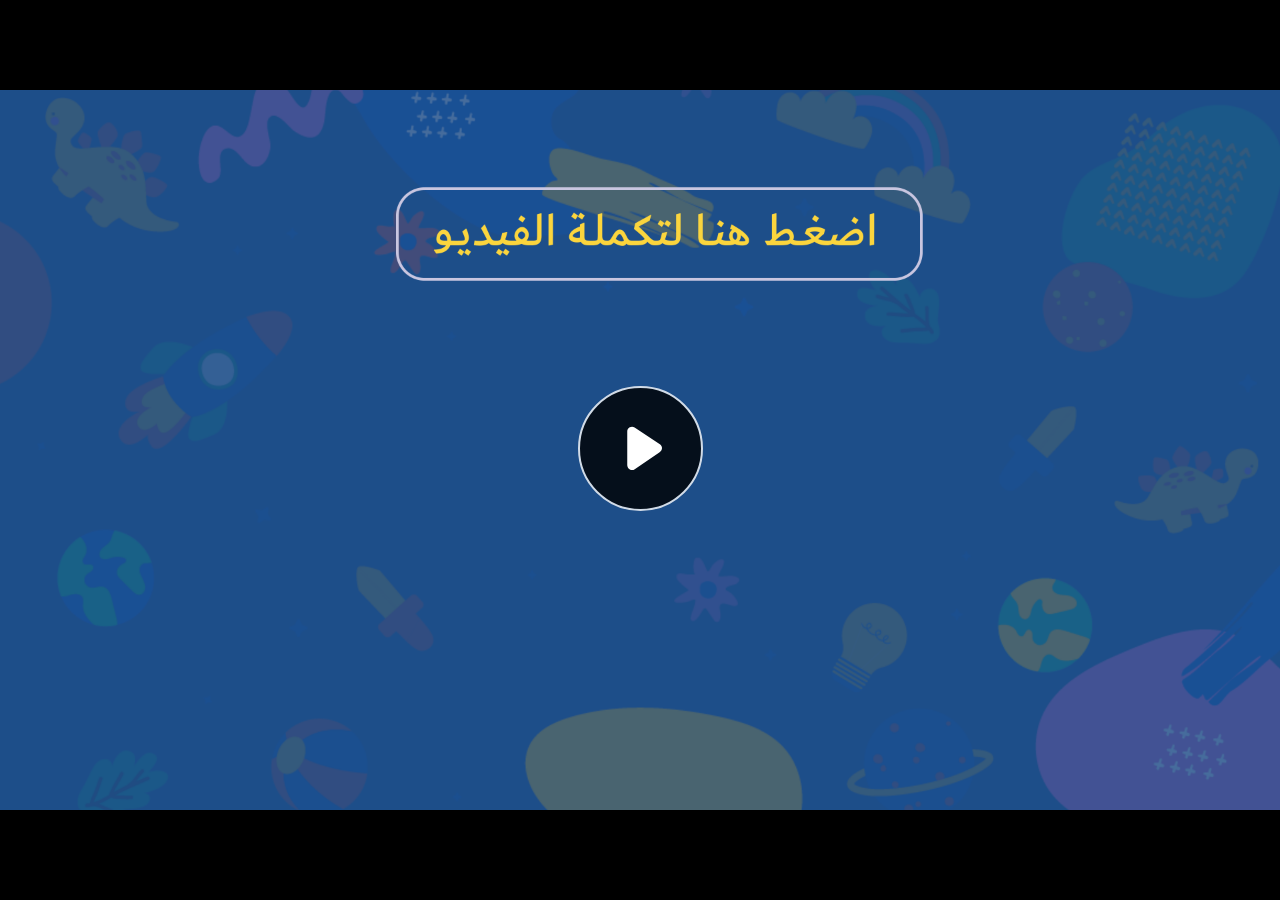
<file: index.html>
﻿<!doctype html>
<html lang="en-US">
<head>
  <meta charset="utf-8">
  <!-- Created using Storyline 360 - http://www.articulate.com  -->
  <!-- version: 3.71.29339.0 -->
  <title>JO.G5.SCI.SEM2.REV.1 (q2)</title>
  <meta http-equiv="x-ua-compatible" content="IE=edge"/>
  <meta name="viewport" content="width=device-width,initial-scale=1,user-scalable=no,shrink-to-fit=no,minimal-ui"/>
  <meta name="apple-mobile-web-app-capable" content="yes"/>
  <style>
    html, body { height: 100%; padding: 0; margin: 0 }
    #app { height: 100%; width: 100%; }
  </style>

  <script>
    window.DS = {};
    window.globals = {
      DATA_PATH_BASE: '',
      HAS_FRAME: true,
      HAS_SLIDE: true,

      lmsPresent: false,
      tinCanPresent: false,
      cmi5Present: false,
      aoSupport: false,
      scale: 'noscale',
      captureRc: false,
      browserSize: 'optimal',
      bgColor: '#282828',
      features: 'AccessibleVideo,ConnectionMessages,FullScreenToggle,InsertSvgPicture,LayerPresentAsDialog,MultipleQuizTracking,UpdatedScrollingPanels,UpdatedThemeEditor',
      themeName: 'unified',
      preloaderColor: '#FFFFFF',
      suppressAnalytics: false,
      productChannel: 'stable',
      publishSource: 'storyline',
      aid: 'aid|85cfbeda-1af8-464f-a2fa-e57e1ddc2a3c',
      cid: '34498b74-5ddf-4036-8468-8b16195ad6b6',
      playerVersion: '3.71.29339.0',
      publishTimestamp: '2023-05-17T14:36:50.3261472Z',
      maxIosVideoElements: 10,
      connectionSettings: { message: 'You%20are%20offline.%20Trying%20to%20reconnect...', useDarkTheme: false },

      
      parseParams: function(qs) {
        if (window.globals.parsedParams != null) {
          return window.globals.parsedParams;
        }
        qs = (qs || window.location.search.substr(1)).split('+').join(' ');
        var params = {},
            tokens,
            re = /[?&]?([^=]+)=([^&]*)/g;

        while (tokens = re.exec(qs)) {
          params[decodeURIComponent(tokens[1]).trim()] =
            decodeURIComponent(tokens[2]).trim();
        }
        window.globals.parsedParams = params;
        return params;
      }

    };
  </script>
  <script>
    var isIe11 = ('ActiveXObject' in window || window.MSBlobBuilder != null)
      && window.msCrypto != null && !window.ActiveXObject;
    if (isIe11) {
      window.globals.unsupportedBrowser = true;
      document.write(atob('[base64]'));
    }
  </script>
  
  <script>window.THREE = { };</script>
  
</head>
<body style="background: #282828" class="cs-HTML theme-unified">
  <!-- 360 -->
  <script>!function(e){var i=/iPhone/i,o=/iPod/i,n=/iPad/i,t=/(?=.*\bAndroid\b)(?=.*\bMobile\b)/i,d=/Android/i,s=/(?=.*\bAndroid\b)(?=.*\bSD4930UR\b)/i,b=/(?=.*\bAndroid\b)(?=.*\b(?:KFOT|KFTT|KFJWI|KFJWA|KFSOWI|KFTHWI|KFTHWA|KFAPWI|KFAPWA|KFARWI|KFASWI|KFSAWI|KFSAWA)\b)/i,r=/IEMobile/i,h=/(?=.*\bWindows\b)(?=.*\bARM\b)/i,a=/BlackBerry/i,l=/BB10/i,p=/Opera Mini/i,f=/(CriOS|Chrome)(?=.*\bMobile\b)/i,u=/(?=.*\bFirefox\b)(?=.*\bMobile\b)/i,c=new RegExp("(?:Nexus 7|BNTV250|Kindle Fire|Silk|GT-P1000)","i"),w=function(e,i){return e.test(i)},A=function(e){var A=e||navigator.userAgent,v=A.split("[FBAN");if(void 0!==v[1]&&(A=v[0]),this.apple={phone:w(i,A),ipod:w(o,A),tablet:!w(i,A)&&w(n,A),device:w(i,A)||w(o,A)||w(n,A)},this.amazon={phone:w(s,A),tablet:!w(s,A)&&w(b,A),device:w(s,A)||w(b,A)},this.android={phone:w(s,A)||w(t,A),tablet:!w(s,A)&&!w(t,A)&&(w(b,A)||w(d,A)),device:w(s,A)||w(b,A)||w(t,A)||w(d,A)},this.windows={phone:w(r,A),tablet:w(h,A),device:w(r,A)||w(h,A)},this.other={blackberry:w(a,A),blackberry10:w(l,A),opera:w(p,A),firefox:w(u,A),chrome:w(f,A),device:w(a,A)||w(l,A)||w(p,A)||w(u,A)||w(f,A)},this.seven_inch=w(c,A),this.any=this.apple.device||this.android.device||this.windows.device||this.other.device||this.seven_inch,this.phone=this.apple.phone||this.android.phone||this.windows.phone,this.tablet=this.apple.tablet||this.android.tablet||this.windows.tablet,"undefined"==typeof window)return this},v=function(){var e=new A;return e.Class=A,e};"undefined"!=typeof module&&module.exports&&"undefined"==typeof window?module.exports=A:"undefined"!=typeof module&&module.exports&&"undefined"!=typeof window?module.exports=v():"function"==typeof define&&define.amd?define("isMobile",[],e.isMobile=v()):e.isMobile=v()}(this);
    window.isMobile.apple.tablet = window.isMobile.apple.tablet ||
      (navigator.platform === 'MacIntel' && navigator.maxTouchPoints > 1);
    window.isMobile.apple.device = window.isMobile.apple.device || window.isMobile.apple.tablet;
    window.isMobile.tablet = window.isMobile.tablet || window.isMobile.apple.tablet;
    window.isMobile.any = window.isMobile.any || window.isMobile.apple.tablet;
  </script>

  <div id="focus-sink" tabindex="-1"></div>

  <div id="preso"></div>
  <script>
    (function() {

      var classTypes = [ 'desktop', 'mobile', 'phone', 'tablet' ];

      var addDeviceClasses = function(prefix, testObj) {
        var curr, i;
        for (i = 0; i < classTypes.length; i++) {
          curr = classTypes[i];
          if (testObj[curr]) {
            document.body.classList.add(prefix + curr);
          }
        }
      };

      var params = window.globals.parseParams(),
          isDevicePreview = params.devicepreview === '1',
          isPhoneOverride = params.deviceType === 'phone' || (isDevicePreview && params.phone == '1'),
          isTabletOverride = (params.deviceType === 'tablet' || isDevicePreview) && !isPhoneOverride,
          isMobileOverride = isPhoneOverride || isTabletOverride;

      var deviceView = {
        desktop: !window.isMobile.any && !isMobileOverride,
        mobile: window.isMobile.any || isMobileOverride,
        phone: isPhoneOverride || (window.isMobile.phone && !isTabletOverride),
        tablet: isTabletOverride || window.isMobile.tablet
      };

      window.globals.deviceView = deviceView;
      window.isMobile.desktop = !window.isMobile.any;
      window.isMobile.mobile = window.isMobile.any;

      addDeviceClasses('view-', deviceView);

    })();
  </script>
  
  <script src='story_content/user.js' type=text/javascript></script>
  <div class="slide-loader"></div>

  <script>
    var doc = document, loader = doc.body.querySelector('.slide-loader'); [ 1, 2, 3 ].forEach(function(n) { var d = doc.createElement('div'); d.style.backgroundColor = window.globals.preloaderColor; d.classList.add('mobile-loader-dot'); d.classList.add('dot' + n); loader.appendChild(d); });
  </script>

  <div class="mobile-load-title-overlay" style="display: none">
    <div class="mobile-load-title">JO.G5.SCI.SEM2.REV.1 (q2)</div>
  </div>

  <div class="mobile-chrome-warning"></div>

  
<style>
  .warn-connection-dialog {
    display: none;
    background: transparent;
    pointer-events: none;
    position: fixed;
    left: 0;
    top: 0;
    width: 100%;
    height: 100%;
    z-index: 999;
  }

  .warn-connection-content {
    border-radius: 4px;
    background: white;
    border: 1px solid #E7E7E7;
    color: #333333;
    box-shadow: 0 2px 4px rgba(0, 0, 0, 0.25);
    transition: all 150ms ease-out;
    position: absolute;
    white-space: nowrap;
  }

  .view-phone.is-landscape .warn-connection-content {
    left: 23px;
    bottom: 23px;
  }

  .view-tablet.is-landscape .warn-connection-content {
    left: 50%;
    top: 20px;
    transform: translateX(-50%);
  }

  .is-portrait .warn-connection-content {
    transform: translate(-50%, calc(-100% - 15px));
  }

  .warn-connection-content p {
    display: inline-block;
    margin: 0 8px 0 0;
    line-height: 33px;
    font-size: 11px;
  }

  .warn-connection-content svg {
    position: relative;
    vertical-align: middle;
    margin: 0 2px 2px 8px;
  }

  .view-desktop .warn-connection-content {
    left: 1.5em;
    bottom: 1.5em;
  }

  .view-desktop .warn-connection-content p {
    font-size: 1.1em;
  }

  .is-offline .warn-connection-dialog {
    display: block;
  }

  .is-offline .cs-panel * {
    pointer-events: none !important;
  }

  .is-offline .cs-panel {
    pointer-events: all !important;
  }

  .is-offline #nav-controls * {
    pointer-events: none !important;
  }

  .is-offline #nav-controls {
    pointer-events: all !important;
  }
</style>

<div class="warn-connection-dialog">
  <div class="warn-connection-content">
    <svg width="17" height="15" viewBox="0 0 17 15" xmlns="http://www.w3.org/2000/svg">
      <path fill="#8F0000" stroke="white" d="M16.07,12.98 L15.88,12.23 L9.51,1.21 C8.97,0.26,7.6,0.26,7.06,1.21 L0.69,12.23 C0.15,13.16,0.81,14.36,1.91,14.36 H14.65 C15.47,14.36,16.05,13.7,16.07,12.98 Z"/>
      <path fill="white" stroke="white" d="M8.58,5.5 C8.35,5.28,8.5,5.35,8.21,5.32 C8.09,5.35,7.97,5.49,7.96,5.67 C7.97,5.79,7.98,5.92,7.98,6.04 L7.98,6.04 C7.99,6.17,8,6.31,8.01,6.43 L8.01,6.44 C8.03,6.92,8.06,7.41,8.09,7.9 L8.09,7.9 C8.12,8.39,8.14,8.88,8.17,9.37 C8.17,9.39,8.18,9.42,8.2,9.44 C8.23,9.46,8.25,9.47,8.28,9.47 C8.31,9.47,8.34,9.46,8.35,9.44 C8.37,9.43,8.38,9.4,8.39,9.35 L8.39,9.34 C8.39,9.24,8.4,9.15,8.4,9.05 L8.4,9.05 C8.41,8.96,8.41,8.86,8.42,8.75 C8.43,8.44,8.45,8.12,8.47,7.81 L8.47,7.81 C8.49,7.49,8.51,7.18,8.53,6.87 C8.55,6.46,8.56,6.05,8.59,5.64 L8.6,5.62 C8.6,5.57,8.59,5.53,8.58,5.5 L8.21,5.32 Z"/>
      <circle fill="white" stroke="white" cx="8.3" cy="11.35" r="0.3"/>
    </svg>
    <p>You are offline. Trying to reconnect...</p>
  </div>
</div>

<script>
  (function() {
    window.DS.connection = {
      warningShown: false,
      assets: {},
      loadingAssetGroup: false,
      retryDelay: 500
    };

    // @TODO this is POC code and can be cleaned up a bit more if we move forward
    // with the feature



    // The `window.globals.features` variable must be set in `webpack.dev.config` when testing locally - it is not enough
    // to have it in the data - but it must be set there as well.
    var useConnectionMessages = window.AbortController != null &&
      window.location.protocol != 'file:' &&
      window.globals.features.indexOf('ConnectionMessages') != -1;

    window.DS.connection.useConnectionMessages = useConnectionMessages

    var assetCount = 0;
    var checkLoadedId;
    var connectionSettings = window.globals.connectionSettings;

    if (useConnectionMessages && connectionSettings != null) {
      var contentEl = document.querySelector('.warn-connection-content');
      var messageEl = contentEl.querySelector('p')

      if (connectionSettings.useDarkTheme) {
        contentEl.style.borderColor = '#BABBBA';
        contentEl.style.backgroundColor = '#282828';
        contentEl.style.color = '#FFFFFF';
      }

      if (connectionSettings.message != null) {
        messageEl.textContent = window.decodeURIComponent(connectionSettings.message);
      }
    }

    function checkAssetsReady() {
      for (var i in DS.connection.assets) {
        if (!DS.connection.assets[i].success) {
          return false;
        }
      }
      return true;
    }

    function stopAssetGroup() {
      if (!useConnectionMessages) { return; }

      assetCount = 0;

      DS.connection.oldAssetGroup = DS.connection.assets;
      DS.connection.assets = {};
      DS.connection.loadingAssetGroup = false;
      clearInterval(checkLoadedId);
    }

    function startAssetGroup() {
      if (!useConnectionMessages) { return; }
      var ticks = 0;
      clearInterval(checkLoadedId);
      checkLoadedId = setInterval(function() {
        var loaded = 0;
        if (assetCount === 0 && loaded === 0) {
          clearInterval(checkLoadedId);
          return;
        }

        for (var i in DS.connection.assets) {
          if (DS.connection.assets[i].success) {
            loaded++;
          }
        }

        if (assetCount === loaded && checkAssetsReady()) {
          for (var i in DS.connection.assets) {
            if (DS.connection.assets[i].action) {
              DS.connection.assets[i].action();
            }
          }
          hideWarning();
          stopAssetGroup();
        }
      }, 100)
    }

    function requiredAsset(url, action, retry, type) {
      if (!useConnectionMessages) { return; }
      if (DS.connection.assets[url]) { return; }

      DS.connection.assets[url] = {
        success: false, action: action, retry: retry, type: type
      };
      assetCount = Object.keys(DS.connection.assets).length;
      if (!DS.connection.loadingAssetGroup) {
        startAssetGroup();
      }
      DS.connection.loadingAssetGroup = true;
    }

    function assetLoaded(url) {
      if (!useConnectionMessages) { return; }
      if (DS.connection.assets[url]) {
        DS.connection.assets[url].success = true;
      }
    }

    function assetFailed(url) {
      if (!useConnectionMessages) { return; }
      if (!DS.connection.assets[url]) {
        if (/\.js$/.test(url)) {
          setTimeout(function() {
            if (DS.connection.lastSlideLoaded != null) {
              DS.connection.lastSlideLoaded();
            }
          }, DS.connection.retryDelay);
        }
        return;
      }
      if (!DS.connection.warningShown) { showWarning(); }
      if (DS.connection.assets[url].retry) {
        setTimeout(function() {
          if (!DS.connection.assets[url].success) {
            DS.connection.assets[url].retry()
          }
        }, DS.connection.retryDelay);
      }
    }

    function hideWarning() {
      document.body.classList.remove('is-offline');
      DS.connection.warningShown = false;
    }
    DS.connection.hideWarning = hideWarning

    function showWarning(btn) {
      document.body.classList.add('is-offline')
      DS.connection.warningShown = true;
      updateWarningPosition();
    }

    function updateWarningPosition() {
      if (!DS.connection.warningShown) {
        return;
      }

      var isPortrait = document.body.classList.contains('is-portrait');
      var warningEl = document.querySelector('.warn-connection-content');

      if (isPortrait) {
        var slide = document.querySelector('.primary-slide');
        var slideRect = slide.getBoundingClientRect();

        warningEl.style.top = `${slideRect.top}px`
        warningEl.style.left = `${slideRect.left + slideRect.width / 2}px`
      } else {
        warningEl.style.top = null;
        warningEl.style.left = null;
      }

      window.requestAnimationFrame(updateWarningPosition);
    }

    // these will all be noops if the feature flag isn't set in
    // the data and `window.globals.features`
    DS.connection.requiredAsset = requiredAsset;
    DS.connection.assetLoaded = assetLoaded;
    DS.connection.assetFailed = assetFailed;
    DS.connection.stopAssetGroup = stopAssetGroup;
    DS.connection.startAssetGroup = startAssetGroup;
  })();
</script>


  <script>
    
    if (window.autoSpider && window.vInterfaceObject) {
      document.querySelector('.mobile-load-title-overlay').style.display = 'none';
    }
  </script>

  

  <link rel="stylesheet" href="html5/data/css/output.min.css" data-noprefix/>
</body>
<script src="html5/lib/scripts/bootstrapper.min.js"></script>
</html>
</file>
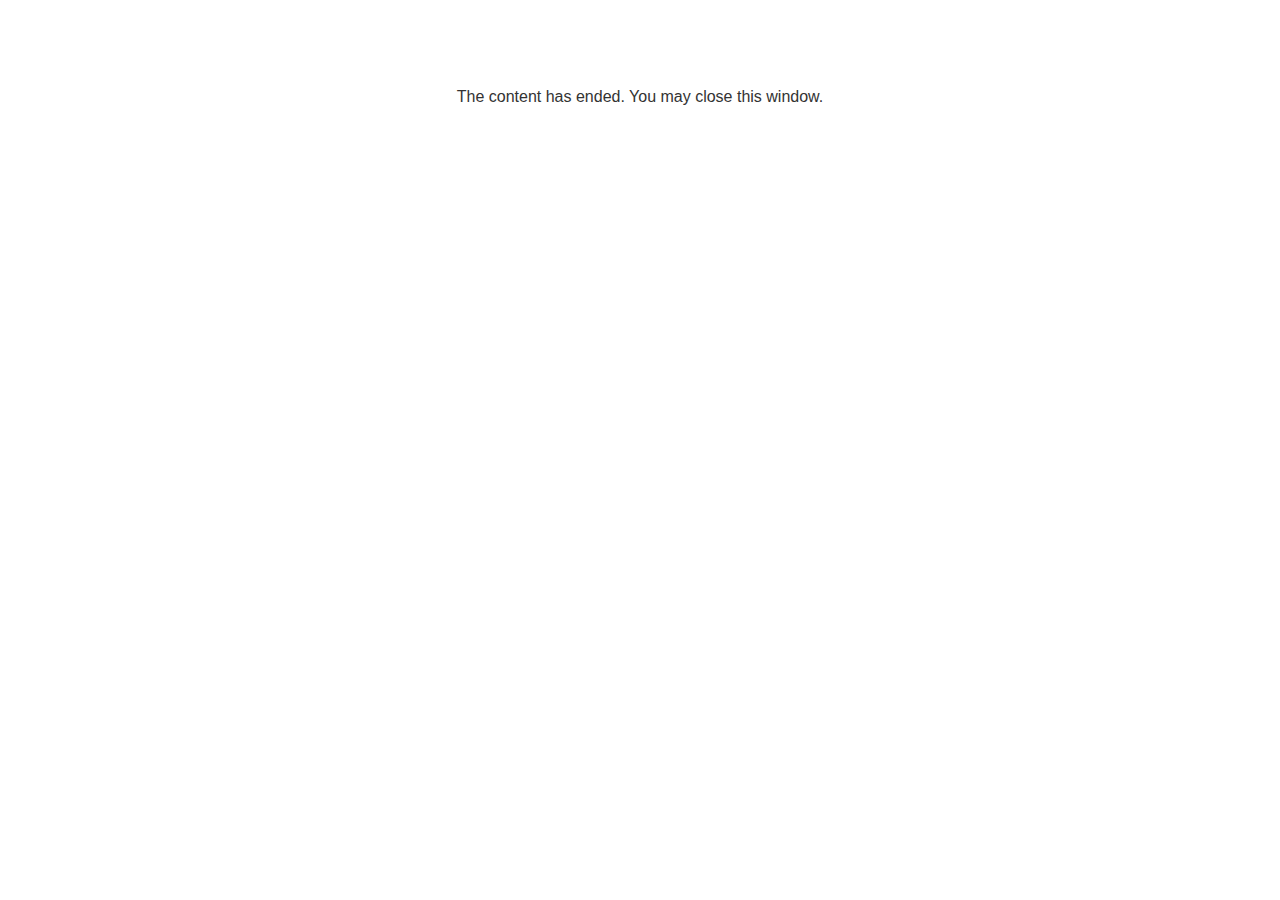
<file: lms/goodbye.html>
<!doctype html>
<html>
<body style="background-color: #ffffff;">

<p role="alert" style="color: #333333;font-family: Lato, articulate, tahoma, arial;font-size: medium;text-align: center;">
<br><br><br><br>
The content has ended. You may close this window.
</p>

</body>
</html>
</file>
<file: html5/data/css/output.min.css>
@font-face {
  font-family: 'LatoBold Charset1_ BoldEC24F03E';
  src: url('[data-uri]');
  font-style: normal;
  font-weight: normal;
}
@font-face {
  font-family: 'Lato Charset1_ 6IITi3AO6B4AACE5';
  src: url('[data-uri]');
  font-style: normal;
  font-weight: normal;
}
@font-face {
  font-family: 'Dubai Charset1_ 5whzR6491D8B043';
  src: url('[data-uri]');
  font-style: normal;
  font-weight: normal;
}
@font-face {
  font-family: 'Dubai Medium Charset1_ 23983767';
  src: url('[data-uri]');
  font-style: normal;
  font-weight: normal;
}
@font-face {
  font-family: 'Dubai MediumBold ChBoldCDDC7BD8';
  src: url('[data-uri]');
  font-style: normal;
  font-weight: normal;
}
@font-face {
  font-family: 'DubaiBold Charset1_BoldAE08B0B2';
  src: url('[data-uri]');
  font-style: normal;
  font-weight: normal;
}
@font-face {
  font-family: 'Dubai Charset0_v8wz5Y8k741D6E07';
  src: url('[data-uri]');
  font-style: normal;
  font-weight: normal;
}
@font-face {
  font-family: 'Dubai Medium Charset0_v389EBE1D';
  src: url('[data-uri]');
  font-style: normal;
  font-weight: normal;
}
@font-face {
  font-family: 'Dubai MediumBold ChBold9429EB4D';
  src: url('[data-uri]');
  font-style: normal;
  font-weight: normal;
}
@font-face {
  font-family: 'DubaiBold Charset0_BoldD2773439';
  src: url('[data-uri]');
  font-style: normal;
  font-weight: normal;
}
.cs-HTML {
  background: rgba(40, 40, 40, 1);
}
.cs-npnxnanbnsnfns00000000001 .cs-infopanel  {
  box-shadow: 0 1px 0 rgba(0, 0, 0, 0);
  background: rgba(255, 255, 255, 1);
}
.cs-npnxnanbnsnfns00000000001 .cs-infopanel .cs-link {
  color: rgba(186, 187, 186, 1);
}
.cs-npnxnanbnsnfns00000000001 .cs-infopanel .cs-link:hover {
  color: rgba(255, 255, 255, 1);
}
.cs-npnxnanbnsnfns00000000001 .cs-infopanel .cs-name {
  color: rgba(68, 68, 68, 1);
}
.cs-npnxnanbnsnfns00000000001 .cs-infopanel .cs-title {
  color: rgba(153, 153, 153, 1);
}
.cs-npnxnanbnsnfns00000000001 .cs-infopanelpopup  {
  box-shadow: 0 1px 0 rgba(0, 0, 0, 0);
  background: rgba(0, 0, 0, 0);
}
.cs-npnxnanbnsnfns00000000001 .cs-infopanelpopup .cs-link {
  color: rgba(255, 0, 0, 1);
}
.cs-npnxnanbnsnfns00000000001 .cs-infopanelpopup .cs-link:hover {
  color: rgba(255, 255, 255, 1);
}
.cs-npnxnanbnsnfns00000000001 .cs-infopanelpopup .cs-name {
  color: rgba(255, 255, 255, 1);
}
.cs-npnxnanbnsnfns00000000001 .cs-infopanelpopup .cs-bio {
  color: rgba(186, 187, 186, 1);
}
.cs-npnxnanbnsnfns00000000001 .cs-timer  {
  color: rgba(186, 187, 186, 1);
}
.cs-npnxnanbnsnfns00000000001 .cs-duration stop:first-child {
  stop-color: rgba(60, 60, 60, 1);
}
.cs-npnxnanbnsnfns00000000001 .cs-duration stop:last-child {
  stop-color: rgba(60, 60, 60, 1);
}
.cs-npnxnanbnsnfns00000000001 .cs-elapsed stop:first-child {
  stop-color: rgba(254, 227, 71, 1);
}
.cs-npnxnanbnsnfns00000000001 .cs-elapsed stop:last-child {
  stop-color: rgba(254, 227, 71, 1);
}
.cs-npnxnanbnsnfns00000000001 .cs-timer .cs-pie .cs-innerstroke {
  stroke: rgba(199, 199, 199, 1);
}
.cs-npnxnanbnsnfns00000000001 .cs-timer .cs-pie .cs-innerborder {
  stroke: rgba(255, 255, 255, 1);
}
.cs-npnxnanbnsnfns00000000001 .cs-window  {
  box-shadow: 0 8px 5px rgba(0, 0, 0, 0.2);
  border-color: rgba(49, 99, 0, 0);
  background: rgba(33, 33, 33, 1);
  color: rgba(248, 248, 248, 1);
}
.cs-npnxnanbnsnfns00000000001 .cs-window .cs-diva {
  border-color: rgba(78, 78, 78, 1);
}
.cs-npnxnanbnsnfns00000000001 .cs-window .cs-divb {
  border-color: rgba(78, 78, 78, 0);
}
.cs-npnxnanbnsnfns00000000001 .cs-editor .cs-editor-slide {
  color: rgba(226, 226, 226, 1);
}
.cs-npnxnanbnsnfns00000000001 .cs-editor .cs-editor-html {
  color: rgba(186, 187, 186, 1);
}
.cs-npnxnanbnsnfns00000000001 .cs-editor .cs-editor-button {
  text-shadow: 0 1px 0 rgba(0, 0, 0, 0);
  color: rgba(255, 255, 255, 1);
  border-color: rgba(211, 211, 211, 1);
  background: rgba(34, 34, 34, 1);
}
.cs-npnxnanbnsnfns00000000001 .cs-editor .cs-editor-button:hover {
  background: rgba(68, 68, 68, 1);
}
.cs-npnxnanbnsnfns00000000001 .cs-editor .cs-editor-button:active {
  background: rgba(68, 68, 68, 1);
}
.cs-npnxnanbnsnfns00000000001 .cs-listitem  {
  color: rgba(186, 187, 186, 1);
  border-color: none;
  border: 1px solid transparent;
}
.cs-npnxnanbnsnfns00000000001 .cs-listitem:hover {
  background: rgba(255, 255, 255, 0.06);
  border-color: rgba(108, 108, 108, 1) !important;
  border-width: 1px;
  border-radius: 2px;
  border-style: solid;
  box-sizing: border-box;
}
.cs-npnxnanbnsnfns00000000001 .cs-listitem.hover {
  background: rgba(255, 255, 255, 0.06);
  border-color: rgba(108, 108, 108, 1) !important;
  border-width: 1px;
  border-radius: 2px;
  border-style: solid;
  box-sizing: border-box;
}
.cs-npnxnanbnsnfns00000000001 .cs-glossary  {
  color: rgba(186, 187, 186, 1);
}
.cs-npnxnanbnsnfns00000000001 .cs-glossary .cs-scrolling-panel {
  background: rgba(0, 0, 0, 0);
}
.cs-npnxnanbnsnfns00000000001 .cs-glossary .cs-term.cs-selected .cs-choice-list-trigger {
  color: rgba(255, 255, 255, 1);
  background: rgba(255, 255, 255, 1);
}
.cs-npnxnanbnsnfns00000000001 .cs-glossary .cs-term.cs-selected .cs-choice-list-trigger:focus {
  color: rgba(255, 255, 255, 1);
  background: rgba(255, 255, 255, 1);
}
.cs-npnxnanbnsnfns00000000001 .cs-glossary .cs-term:hover .cs-choice-list-trigger {
  background: rgba(186, 187, 186, 1);
}
.cs-npnxnanbnsnfns00000000001 .cs-glossary .cs-term.hover .cs-choice-list-trigger {
  background: rgba(186, 187, 186, 1);
}
.cs-npnxnanbnsnfns00000000001 .cs-glossary .cs-term .cs-choice-list-trigger:focus {
  background: rgba(186, 187, 186, 1);
}
.cs-npnxnanbnsnfns00000000001 .cs-glossary .cs-diva {
  border-color: rgba(0, 0, 0, 0);
}
.cs-npnxnanbnsnfns00000000001 .cs-glossary .cs-divb {
  border-color: rgba(0, 0, 0, 0);
}
.cs-npnxnanbnsnfns00000000001 .cs-glossary .cs-divc {
  border-color: rgba(0, 0, 0, 0);
}
.cs-npnxnanbnsnfns00000000001 .cs-glossary .cs-heading {
  color: rgba(248, 248, 248, 1);
  font-weight: 700;
}
.note-content p span {
  color: rgba(186, 187, 186, 1);
  line-height: 1.4em;
  font-size: 103.769%;
}
.cs-npnxnanbnsnfns00000000001 .cs-resource .cs-separator {
  border-color: rgba(0, 0, 0, 0);
}
.cs-npnxnanbnsnfns00000000001 .cs-outline  {
  color: rgba(45, 45, 45, 1);
}
.cs-npnxnanbnsnfns00000000001 .cs-outline .cs-diva {
  border-color: rgba(0, 0, 0, 0);
}
.cs-npnxnanbnsnfns00000000001 .cs-outline .cs-divb {
  border-color: rgba(0, 0, 0, 0);
}
.cs-npnxnanbnsnfns00000000001 .cs-outline .cs-divc {
  border-color: rgba(0, 0, 0, 0);
}
.cs-npnxnanbnsnfns00000000001 .cs-outline .cs-search-filter:hover {
  color: rgba(0, 0, 0, 0);
}
.cs-npnxnanbnsnfns00000000001 .cs-outline .cs-search-filter.hover {
  color: rgba(0, 0, 0, 0);
}
.cs-npnxnanbnsnfns00000000001 .cs-transcript  {
  color: rgba(255, 255, 255, 1);
}
.cs-npnxnanbnsnfns00000000001 .cs-transcript .cs-div {
  border-color: rgba(0, 0, 0, 0);
}
.cs-npnxnanbnsnfns00000000001 .cs-tabs:not(.topmenu-item) {
  color: rgba(248, 248, 248, 1);
}
.cs-npnxnanbnsnfns00000000001 .cs-tabs .cs-inner-button:not(.topmenu-item) {
  text-shadow: 0 1px 0 rgba(0, 0, 0, 0);
}
.cs-npnxnanbnsnfns00000000001 .cs-tabs:hover:not(.topmenu-item) {
  color: rgba(248, 248, 248, 1);
}
.cs-npnxnanbnsnfns00000000001 .cs-tabs.cs-selected {
  background: rgba(0, 0, 0, 0);
  color: rgba(248, 248, 248, 1);
}
.cs-npnxnanbnsnfns00000000001 .cs-seekcontrol  {
  background: rgba(0, 0, 0, 0);
  border-color: rgba(0, 0, 0, 0);
}
.cs-npnxnanbnsnfns00000000001 .cs-seekcontrol .cs-button:hover .cs-icon {
  fill: rgba(255, 255, 255, 1);
}
.cs-npnxnanbnsnfns00000000001 .cs-seekcontrol .cs-button.hover .cs-icon {
  fill: rgba(255, 255, 255, 1);
}
.cs-npnxnanbnsnfns00000000001 .cs-seekcontrol .cs-button .cs-icon-shadow {
  fill: rgba(0, 0, 0, 0);
}
.cs-npnxnanbnsnfns00000000001 .cs-seekcontrol .cs-button .cs-icon {
  fill: rgba(180, 180, 180, 1);
}
.cs-npnxnanbnsnfns00000000001 .cs-seekcontrol .cs-seek .cs-fill {
  background: rgba(255, 255, 255, 0.6);
}
.cs-npnxnanbnsnfns00000000001 .cs-seekcontrol .cs-seek {
  background: rgba(108, 108, 108, 1);
  border-color: rgba(0, 0, 0, 0);
}
.cs-npnxnanbnsnfns00000000001 .cs-searchinput .cs-input {
  color: rgba(186, 187, 186, 1);
  border-color: rgba(0, 0, 0, 0);
  background: rgba(255, 255, 255, 0.06);
}
.cs-npnxnanbnsnfns00000000001 .cs-searchinput .cs-input:focus {
  color: rgba(248, 248, 248, 1);
  background: rgba(41, 41, 41, 1);
}
.cs-npnxnanbnsnfns00000000001 .cs-searchinput .cs-input:hover {
  box-shadow: inset 0 0 1px 0 rgba(69, 126, 19, 0);
}
.cs-npnxnanbnsnfns00000000001 .cs-searchinput .cs-input.hover {
  box-shadow: inset 0 0 1px 0 rgba(69, 126, 19, 0);
}
.cs-npnxnanbnsnfns00000000001 .cs-searchinput .cs-button .cs-icon {
  fill: rgba(186, 187, 186, 1);
}
.cs-npnxnanbnsnfns00000000001 .cs-searchinput .cs-button:hover {
  fill: rgba(63, 133, 0, 1);
}
.cs-npnxnanbnsnfns00000000001 .cs-searchinput .cs-button.hover {
  fill: rgba(63, 133, 0, 1);
}
.cs-npnxnanbnsnfns00000000001 .cs-menu  {
  box-shadow: 0 1px 0 rgba(0, 0, 0, 0);
  background: rgba(33, 33, 33, 1);
}
.cs-npnxnanbnsnfns00000000001 .cs-topmenu-item.active .cs-tab {
  background: rgba(33, 33, 33, 1);
}
.cs-npnxnanbnsnfns00000000001 .cs-logo  {
  box-shadow: 0 1px 0 rgba(37, 75, 0, 1);
  background: rgba(255, 255, 255, 0);
}
.cs-npnxnanbnsnfns00000000001 .cs-checkbox  {
  color: rgba(255, 255, 255, 1);
}
.cs-npnxnanbnsnfns00000000001 .cs-checkbox:hover {
  border-color: rgba(175, 221, 130, 1);
}
.cs-npnxnanbnsnfns00000000001 .cs-checkbox.hover {
  border-color: rgba(175, 221, 130, 1);
}
.cs-npnxnanbnsnfns00000000001 .cs-checkbox .cs-box {
  color: rgba(255, 255, 255, 1);
  border-color: rgba(42, 83, 0, 1);
}
.cs-npnxnanbnsnfns00000000001 .cs-checkbox .cs-box:checked::after {
  color: rgba(43, 196, 0, 1);
}
.cs-npnxnanbnsnfns00000000001 .cs-button  {
  text-shadow: 0 1px 0 rgba(0, 0, 0, 0);
  color: rgba(186, 187, 186, 1);
  border-color: rgba(0, 0, 0, 0);
  background: rgba(0, 0, 0, 0);
  box-shadow: 0 1px 0 rgba(0, 0, 0, 0);
}
.cs-npnxnanbnsnfns00000000001 .cs-button .cs-icon {
  fill: rgba(186, 187, 186, 1);
}
.cs-npnxnanbnsnfns00000000001 .cs-button .cs-icon-shadow {
  fill: rgba(0, 0, 0, 0);
}
.cs-npnxnanbnsnfns00000000001 .cs-button:hover {
  background: rgba(248, 248, 248, 1);
}
.cs-npnxnanbnsnfns00000000001 .cs-button.hover {
  background: rgba(248, 248, 248, 1);
}
.cs-npnxnanbnsnfns00000000001 .cs-button:active {
  background: rgba(0, 0, 0, 0);
}
.cs-npnxnanbnsnfns00000000001 .cs-button.cs-disabled:hover {
  background: rgba(0, 0, 0, 0);
}
.cs-npnxnanbnsnfns00000000001 .cs-button.cs-disabled.hover {
  background: rgba(0, 0, 0, 0);
}
.cs-npnxnanbnsnfns00000000001 .cs-button.cs-disabled:active {
  background: rgba(0, 0, 0, 0);
}
.cs-npnxnanbnsnfns00000000001 .cs-button.cs-volume:hover {
  background: rgba(0, 0, 0, 0);
}
.cs-npnxnanbnsnfns00000000001 .cs-button.cs-volume.hover {
  background: rgba(0, 0, 0, 0);
}
.cs-npnxnanbnsnfns00000000001 .cs-button.cs-volume:active {
  background: rgba(0, 0, 0, 0);
}
.cs-npnxnanbnsnfns00000000001.cs-base  {
  color: rgba(186, 187, 186, 1);
  border-color: rgba(40, 40, 40, 1);
  background: rgba(40, 40, 40, 1);
}
.cs-npnxnanbnsnfns00000000001.cs-base .cs-separator .cs-diva {
  background: rgba(69, 69, 69, 1);
}
.cs-npnxnanbnsnfns00000000001.cs-base .cs-separator .cs-divb {
  background: rgba(0, 0, 0, 0);
}
.cs-npnxnanbnsnfns00000000001.cs-base .cs-topmenu-item.active .cs-tab {
  border-color: rgba(69, 69, 69, 1);
}
.cs-npnxnanbnsnfns00000000001.cs-base .cs-topmenu-item.active .cs-panel {
  border-color: rgba(69, 69, 69, 1);
}
.cs-npnxnanbnsnfns00000000001.cs-base .cs-left {
  background: rgba(33, 33, 33, 1);
}
.cs-npnxnanbnsnfns00000000001.cs-base .cs-area-primary .cs-slide-container {
  background: rgba(40, 40, 40, 1);
}
.cs-npnxnanbnsnfns00000000001.cs-base.cs-custom-theme .cs-brandhighlight-bg {
  background: rgba(79, 189, 244, 1) !important;
}
.cs-npnxnanbnsnfns00000000001.cs-base.cs-custom-theme .cs-brandhighlight-secondary-bg {
  background: rgba(255, 255, 255, 1) !important;
}
.cs-npnxnanbnsnfns00000000001.cs-base.cs-custom-theme .cs-brandhighlight-border {
  border-color: rgba(79, 189, 244, 1) !important;
}
.cs-npnxnanbnsnfns00000000001.cs-base.cs-custom-theme .cs-brandhighlight-text {
  color: rgba(79, 189, 244, 1) !important;
}
.cs-npnxnanbnsnfns00000000001.cs-base.cs-custom-theme .cs-brandhighlight-fill {
  fill: rgba(79, 189, 244, 1) !important;
}
.cs-npnxnanbnsnfns00000000001.cs-base.cs-custom-theme .cs-listitem.cs-selected {
  background-color: rgba(255, 255, 255, 0.06) !important;
}
.cs-npnxnanbnsnfns00000000001 .cs-volume::-moz-range-thumb {
  border-color: rgba(43, 85, 0, 1);
  box-shadow: inset 0 0 1px 0 rgba(43, 85, 0, 1);
  background: rgba(255, 255, 255, 1);
}
.cs-npnxnanbnsnfns00000000001 .cs-volume::-ms-thumb {
  border-color: rgba(43, 85, 0, 1);
  box-shadow: inset 0 0 1px 0 rgba(43, 85, 0, 1);
  background: rgba(255, 255, 255, 1);
}
.cs-npnxnanbnsnfns00000000001 .cs-volume::-webkit-slider-thumb {
  border-color: rgba(43, 85, 0, 1);
  box-shadow: inset 0 0 1px 0 rgba(43, 85, 0, 1);
  background: rgba(255, 255, 255, 1);
}
.cs-npnxnanbnsnfns00000000001 .cs-volume::-moz-range-track {
  border-color: rgba(66, 140, 1, 1);
  background: rgba(108, 108, 108, 1);
}
.cs-npnxnanbnsnfns00000000001 .cs-volume::-ms-track {
  border-color: rgba(66, 140, 1, 1);
  background: rgba(108, 108, 108, 1);
}
.cs-npnxnanbnsnfns00000000001 .cs-volume::-webkit-slider-runnable-track {
  border-color: rgba(66, 140, 1, 1);
  background: rgba(108, 108, 108, 1);
}
body.show-focus .tab-focus-box {
  box-shadow: 0 0 0 1px rgba(255, 255, 0, 1), 0 0 0 3px rgba(0, 32, 96, 1), 0 0 5px 5px rgba(255, 255, 0, 1);
  border-color: transparent;
  outline: 2px transparent solid;
}
.skipnav {
  box-shadow: 0 0 0 1px rgba(255, 255, 0, 1), 0 0 0 3px rgba(0, 32, 96, 1), 0 0 5px 5px rgba(255, 255, 0, 1);
  border-color: transparent;
  outline: 2px transparent solid;
}
.cs-npnxnanbnsnfns00000000001 .cs-listitem:hover {
  color: none;
}
.cs-npnxnanbnsnfns00000000001 .cs-listitem.hover {
  color: none;
}
.cs-npnxnanbnsnfns00000000001 .cs-listitem.cs-viewed {
  color: #BABBBA;
}
.cs-npnxnanbnsnfns00000000001 .cs-listitem {
  color: #BABBBA;
}
.cs-npnxnanbnsnfns00000000001 .cs-listitem:hover .cs-icon-carrot * {
  fill: none;
}
.cs-npnxnanbnsnfns00000000001 .cs-listitem.hover .cs-icon-carrot * {
  fill: none;
}
.cs-npnxnanbnsnfns00000000001 .cs-listitem .cs-icon-carrot {
  color: none;
  top: calc(3px);
}
.cs-npnxnanbnsnfns00000000001 .cs-listitem .cs-icon-carrot .cs-shadow {
  color: #F8F8F8;
}
.cs-npnxnanbnsnfns00000000001 .item-collapsible .is-scene {
  color: #F8F8F8 !important;
  font-weight: 700;
}
.cs-npnxnanbnsnfns00000000001 .is-scene .cs-icon-carrot * {
  color: #F8F8F8 !important;
  font-weight: 700;
}
.cs-npnxnanbnsnfns00000000001 .is-scene:not(.outline-links-collapse) > a {
  color: #F8F8F8;
}
.cs-npnxnanbnsnfns00000000001 .is-scene:not(.outline-links-collapse) .cs-icon-carrot * {
  fill: none !important;
  color: #F8F8F8 !important;
}
.cs-npnxnanbnsnfns00000000001 .tabs, .cs-npnxnanbnsnfns00000000001 .cs-logo {
  border-bottom: 1px solid rgba(108, 108, 108, 1);
}
.cs-npnxnanbnsnfns00000000001 .area-secondary-wrapper:after {
  background-image: url('[data-uri]');
  background-size: 100%;
}
.cs-npnxnanbnsnfns00000000001 .panel-footer {
  background: #212121;
}
.cs-npnxnanbnsnfns00000000001 #outline-search {
  background: rgba(255, 255, 255, 0.06);
  border-color: rgba(108, 108, 108, 1);
  border-width: 1px;
  border-style: solid;
}
.cs-npnxnanbnsnfns00000000001 .topmenu-panel #outline-search {
  background: #545454;
}
.cs-npnxnanbnsnfns00000000001 .search-icon circle, .cs-npnxnanbnsnfns00000000001 .search-icon path {
  stroke: #BABBBA;
}
.cs-npnxnanbnsnfns00000000001 #outline-search input[type   =search] {
  color: #F8F8F8;
}
.cs-npnxnanbnsnfns00000000001 #outline-search ::-webkit-input-placeholder {
  color: #BABBBA !important;
}
.cs-npnxnanbnsnfns00000000001 #outline-search :-ms-input-placeholder {
  color: #BABBBA !important;
}
.cs-npnxnanbnsnfns00000000001 #outline-search ::-moz-placeholder {
  color: #BABBBA !important;
  opacity: 1;
}
.cs-npnxnanbnsnfns00000000001 .cs-topmenu-item.active, body:not(.is-touchable-tablet) .cs-npnxnanbnsnfns00000000001 .cs-topmenu-item:hover {
  color: #F8F8F8;
}
.cs-npnxnanbnsnfns00000000001 .cs-topmenu-item.button-tapped {
  color: #F8F8F8;
}
.cs-npnxnanbnsnfns00000000001 .cs-topmenu-item.active .cs-tab, .cs-npnxnanbnsnfns00000000001 .cs-topmenu-item .cs-tab {
  background: transparent !important;
  border: none !important;
}
.cs-npnxnanbnsnfns00000000001 .top-tabs-drop-icon div {
  background: #BABBBA;
}
.cs-npnxnanbnsnfns00000000001 .cs-panel.topmenu-panel .panel-content, .cs-npnxnanbnsnfns00000000001 .top-tabs-drop {
  background: #212121;
}
.cs-npnxnanbnsnfns00000000001 .cs-topmenu-item.active .cs-panel {
  background: #212121;
}
.cs-npnxnanbnsnfns00000000001 .cs-menu.topmenu-panel, .cs-npnxnanbnsnfns00000000001 .top-tabs-drop {
  border: 1px solid rgba(69, 69, 69, 1) !important;
  border-radius: 3px;
}
.cs-npnxnanbnsnfns00000000001 .resources .resources-list a:hover {
  background: rgba(255, 255, 255, 0.06);
}
body:not(.is-touchable-tablet) .cs-npnxnanbnsnfns00000000001 .resources .resources-list a:hover {
  background: rgba(255, 255, 255, 0.06);
}
.cs-npnxnanbnsnfns00000000001 .resources .resources-list a.hover {
  background: rgba(255, 255, 255, 0.06);
}
body:not(.is-touchable-tablet) .cs-npnxnanbnsnfns00000000001 .resources .resources-list a.hover {
  background: rgba(255, 255, 255, 0.06);
}
.cs-npnxnanbnsnfns00000000001 .resources .resources-list a.button-tapped {
  background: rgba(255, 255, 255, 0.06);
}
.cs-npnxnanbnsnfns00000000001 .cs-icon path, .cs-npnxnanbnsnfns00000000001 .cs-icon rect, .cs-npnxnanbnsnfns00000000001 .cs-icon polygon, .cs-npnxnanbnsnfns00000000001 .menu-icon-wrapper.menu-icon-wrapper-hover path {
  fill: #BABBBA;
}
.cs-npnxnanbnsnfns00000000001 .cs-icon .icon-stroke-only {
  fill: none !important;
  stroke: #BABBBA !important;
}
body:not(.is-touchable-tablet) .cs-npnxnanbnsnfns00000000001 .cs-button:hover .cs-icon path, body:not(.is-touchable-tablet) .cs-npnxnanbnsnfns00000000001 .cs-button:hover .cs-icon rect, body:not(.is-touchable-tablet) .cs-npnxnanbnsnfns00000000001 .cs-button:hover .cs-icon polygon {
  fill: #F8F8F8;
}
body:not(.is-touchable-tablet) .cs-npnxnanbnsnfns00000000001 .cs-tabs:hover .search-icon circle, body:not(.is-touchable-tablet) .cs-npnxnanbnsnfns00000000001 .cs-tabs:hover .search-icon path {
  stroke: #F8F8F8;
}
.cs-npnxnanbnsnfns00000000001 .cs-button.button-tapped .cs-icon path, .cs-npnxnanbnsnfns00000000001 .cs-button.button-tapped .cs-icon rect, .cs-npnxnanbnsnfns00000000001 .cs-button.button-tapped .cs-icon polygon {
  fill: #F8F8F8;
}
body:not(.is-touchable-tablet) .cs-npnxnanbnsnfns00000000001 .cs-button:hover .cs-icon .icon-stroke-only {
  fill: none !important;
  stroke: #F8F8F8 !important;
}
.cs-npnxnanbnsnfns00000000001 .cs-button:button-tapped .cs-icon .icon-stroke-only {
  fill: none !important;
  stroke: #F8F8F8 !important;
}
.cs-npnxnanbnsnfns00000000001 .menu-icon-wrapper.menu-icon-wrapper-hover svg path {
  fill: #F8F8F8;
}
.floating-sidebar:not(.sidebar-closed) .cs-npnxnanbnsnfns00000000001 #hamburger .menu-icon-wrapper svg path {
  fill: #BABBBA;
}
.floating-sidebar:not(.sidebar-closed) .cs-npnxnanbnsnfns00000000001 #hamburger .menu-icon-wrapper.menu-icon-wrapper-hover svg path {
  fill: #F8F8F8;
}
.cs-npnxnanbnsnfns00000000001 .volume .btn:before {
  background-image: url('[data-uri]');
}
.cs-npnxnanbnsnfns00000000001 .volume-track {
  background: #6C6C6C;
}
.cs-npnxnanbnsnfns00000000001 .volume-icon circle {
  stroke: #BABBBA;
}
.cs-npnxnanbnsnfns00000000001 .cs-settings > .settings-panel {
  background: #212121;
  border: 1px solid rgba(69, 69, 69, 1) !important;
  border-radius: 3px;
}
.cs-npnxnanbnsnfns00000000001 .cs-settings > .panel-down-arrow {
  fill: #212121;
}
.cs-npnxnanbnsnfns00000000001 .switch-toggle .border {
  stroke: #7C7C7C;
}
.cs-npnxnanbnsnfns00000000001 .switch-toggle .thumb-off .thumb {
  fill: #A2A2A2;
}
.cs-npnxnanbnsnfns00000000001 .switch-toggle .thumb-on .track {
  fill: rgba(79, 189, 244, 1);
}
.cs-npnxnanbnsnfns00000000001 .switch-toggle .thumb-off .track {
  fill: rgba(255, 255, 255, 0.1);
}
.cs-npnxnanbnsnfns00000000001 .switch-label {
  color: #BABBBA;
}
.cs-npnxnanbnsnfns00000000001 .cs-panel .scrollarea-btn:after {
  background: rgba(179, 180, 179, 0.75);
}
.scrollarea-scrollbar:hover .scrollarea-btn:after, .scrollarea-scrollbar.highlight-scrollbar .scrollarea-btn:after {
  background: rgba(179, 180, 179, 0.75);
}
.floating-sidebar .sidebar-overlay {
  background: rgba(0, 0, 0, 0.85);
}
.cs-npnxnanbnsnfns00000000001 .overlay-message {
  background: rgba(0, 0, 0, 0.85);
}
.cs-npnxnanbnsnfns00000000001 .top-ui-bg, .cs-npnxnanbnsnfns00000000001 .bottom-ui-bg, .cs-npnxnanbnsnfns00000000001 .right-ui-bg, .cs-npnxnanbnsnfns00000000001 .left-ui-bg {
  background: rgba(40, 40, 40, 0.8);
}
.cs-npnxnanbnsnfns00000000001 .circle-progress-bg {
  fill: #282828;
}
.cs-npnxnanbnsnfns00000000001 .circle-progress-well {
  fill: #6C6C6C;
}
.cs-npnxnanbnsnfns00000000001 .circle-progress-pie {
  stroke: #6C6C6C;
}
.cs-npnxnanbnsnfns00000000001 .lightbox .option-pane {
  background: rgba(40, 40, 40, 0.8);
}
.cs-npnxnanbnsnfns00000000001 .lightbox .option-pane:before {
  background: #282828;
}
.cs-npnxnanbnsnfns00000000001 .message-window {
  background: #212121;
  border: 1px solid rgba(255, 255, 255, 1) !important;
  border-radius: 3px;
}
.cs-npnxnanbnsnfns00000000001 .message-window-header p, .cs-npnxnanbnsnfns00000000001 .message-window-text {
  color: #F8F8F8;
}
.cs-npnxnanbnsnfns00000000001 .message-window-header p {
  border-bottom: 1px solid rgba(255, 255, 255, 1);
}
.cs-npnxnanbnsnfns00000000001 .message-window button.slide-object-button {
  border: 1px solid rgba(255, 255, 255, 1) !important;
}
.cs-npnxnanbnsnfns00000000001 .message-window button.slide-object-button:hover {
  background: rgba(255, 255, 255, 0.06) !important;
}
.message-window .slide-object-button tspan, .message-window .slide-object-button-text tspan {
  fill: #F8F8F8 !important;
}
body:not(.is-touchable-tablet) .cs-npnxnanbnsnfns00000000001 .cs-button:hover .text {
  color: #F8F8F8;
}
.cs-npnxnanbnsnfns00000000001 .cs-button.button-tapped .text {
  color: #F8F8F8;
}
.cs-npnxnanbnsnfns00000000001.cs-base {
  background: #282828;
}
.cs-npnxnanbnsnfns00000000001 .cs-menu {
  background: transparent;
}
.cs-npnxnanbnsnfns00000000001 .progress-bar .progress-bar-fill:after {
  background: #FFFFFF !important;
}
.cs-npnxnanbnsnfns00000000001 .volume-dot {
  background: #FFFFFF !important;
}
.fn-npnxnanbsnfns00000000001 {
  font-family: 'Lato22AB4CAF';
  -webkit-font-variant-ligatures: no-common-ligatures;
  font-variant-ligatures: no-common-ligatures;
}
.fn-pxabnsnfns00000000001 {
  font-family: 'Lato22AB4CAF';
  -webkit-font-variant-ligatures: no-common-ligatures;
  font-variant-ligatures: no-common-ligatures;
}
.fn-npxnabnsnfns00000000001 {
  font-family: 'Lato22AB4CAF';
  -webkit-font-variant-ligatures: no-common-ligatures;
  font-variant-ligatures: no-common-ligatures;
}
.fn-npnxnanbnsnfns00000000001 {
  font-family: 'Lato22AB4CAF';
  -webkit-font-variant-ligatures: no-common-ligatures;
  font-variant-ligatures: no-common-ligatures;
}
.fn-pxabnsnfns00000000000 {
  font-family: 'Lato22AB4CAF';
  -webkit-font-variant-ligatures: no-common-ligatures;
  font-variant-ligatures: no-common-ligatures;
}
@font-face {
  font-family: 'Lato22AB4CAF';
  src: url('[data-uri]');
  font-style: normal;
  font-weight: bold;
}
@font-face {
  font-family: 'Lato22AB4CAF';
  src: url('[data-uri]');
  font-style: normal;
  font-weight: normal;
}
.cs-InvalidPromptSlide .cs-5VnenyD2ww0-InvalidPromptSlide-btn0 {
  color: rgba(255, 255, 255, 1);
  border-color: rgba(211, 211, 211, 1);
  background: rgba(34, 34, 34, 1);
  text-shadow: 0 1px 0 rgba(0, 0, 0, 0);
}
.cs-InvalidPromptSlide .cs-5VnenyD2ww0-InvalidPromptSlide-btn0 .cs-html {
  color: rgba(186, 187, 186, 1);
}
.cs-InvalidPromptSlide .cs-5VnenyD2ww0-InvalidPromptSlide-btn0 .cs-slide {
  border-color: rgba(226, 226, 226, 1);
}
.cs-InvalidPromptSlide .cs-5VnenyD2ww0-InvalidPromptSlide-btn0:hover {
  background: rgba(68, 68, 68, 1);
}
.cs-InvalidPromptSlide .cs-5VnenyD2ww0-InvalidPromptSlide-btn0:active {
  background: rgba(68, 68, 68, 1);
}
.cs-PrintPromptSlide .cs-5VnenyD2ww0-PrintPromptSlide-btn0 {
  color: rgba(255, 255, 255, 1);
  border-color: rgba(211, 211, 211, 1);
  background: rgba(34, 34, 34, 1);
  text-shadow: 0 1px 0 rgba(0, 0, 0, 0);
}
.cs-PrintPromptSlide .cs-5VnenyD2ww0-PrintPromptSlide-btn0 .cs-html {
  color: rgba(186, 187, 186, 1);
}
.cs-PrintPromptSlide .cs-5VnenyD2ww0-PrintPromptSlide-btn0 .cs-slide {
  border-color: rgba(226, 226, 226, 1);
}
.cs-PrintPromptSlide .cs-5VnenyD2ww0-PrintPromptSlide-btn0:hover {
  background: rgba(68, 68, 68, 1);
}
.cs-PrintPromptSlide .cs-5VnenyD2ww0-PrintPromptSlide-btn0:active {
  background: rgba(68, 68, 68, 1);
}
.cs-ScrollPromptSlide .cs-5VnenyD2ww0-ScrollPromptSlide-btn0 {
  color: rgba(255, 255, 255, 1);
  border-color: rgba(211, 211, 211, 1);
  background: rgba(34, 34, 34, 1);
  text-shadow: 0 1px 0 rgba(0, 0, 0, 0);
}
.cs-ScrollPromptSlide .cs-5VnenyD2ww0-ScrollPromptSlide-btn0 .cs-html {
  color: rgba(186, 187, 186, 1);
}
.cs-ScrollPromptSlide .cs-5VnenyD2ww0-ScrollPromptSlide-btn0 .cs-slide {
  border-color: rgba(226, 226, 226, 1);
}
.cs-ScrollPromptSlide .cs-5VnenyD2ww0-ScrollPromptSlide-btn0:hover {
  background: rgba(68, 68, 68, 1);
}
.cs-ScrollPromptSlide .cs-5VnenyD2ww0-ScrollPromptSlide-btn0:active {
  background: rgba(68, 68, 68, 1);
}
.cs-ResumePromptSlide .cs-5VnenyD2ww0-ResumePromptSlide-btn0 {
  color: rgba(255, 255, 255, 1);
  border-color: rgba(211, 211, 211, 1);
  background: rgba(34, 34, 34, 1);
  text-shadow: 0 1px 0 rgba(0, 0, 0, 0);
}
.cs-ResumePromptSlide .cs-5VnenyD2ww0-ResumePromptSlide-btn0 .cs-html {
  color: rgba(186, 187, 186, 1);
}
.cs-ResumePromptSlide .cs-5VnenyD2ww0-ResumePromptSlide-btn0 .cs-slide {
  border-color: rgba(226, 226, 226, 1);
}
.cs-ResumePromptSlide .cs-5VnenyD2ww0-ResumePromptSlide-btn0:hover {
  background: rgba(68, 68, 68, 1);
}
.cs-ResumePromptSlide .cs-5VnenyD2ww0-ResumePromptSlide-btn0:active {
  background: rgba(68, 68, 68, 1);
}
.cs-ResumePromptSlide .cs-5VnenyD2ww0-ResumePromptSlide-btn1 {
  color: rgba(255, 255, 255, 1);
  border-color: rgba(211, 211, 211, 1);
  background: rgba(34, 34, 34, 1);
  text-shadow: 0 1px 0 rgba(0, 0, 0, 0);
}
.cs-ResumePromptSlide .cs-5VnenyD2ww0-ResumePromptSlide-btn1 .cs-html {
  color: rgba(186, 187, 186, 1);
}
.cs-ResumePromptSlide .cs-5VnenyD2ww0-ResumePromptSlide-btn1 .cs-slide {
  border-color: rgba(226, 226, 226, 1);
}
.cs-ResumePromptSlide .cs-5VnenyD2ww0-ResumePromptSlide-btn1:hover {
  background: rgba(68, 68, 68, 1);
}
.cs-ResumePromptSlide .cs-5VnenyD2ww0-ResumePromptSlide-btn1:active {
  background: rgba(68, 68, 68, 1);
}
.cs-ExternalInterfaceErrorSlide .cs-buttonOK {
  color: rgba(255, 255, 255, 1);
  border-color: rgba(211, 211, 211, 1);
  background: rgba(34, 34, 34, 1);
  text-shadow: 0 1px 0 rgba(0, 0, 0, 0);
}
.cs-ExternalInterfaceErrorSlide .cs-buttonOK .cs-html {
  color: rgba(186, 187, 186, 1);
}
.cs-ExternalInterfaceErrorSlide .cs-buttonOK .cs-slide {
  border-color: rgba(226, 226, 226, 1);
}
.cs-ExternalInterfaceErrorSlide .cs-buttonOK:hover {
  background: rgba(68, 68, 68, 1);
}
.cs-ExternalInterfaceErrorSlide .cs-buttonOK:active {
  background: rgba(68, 68, 68, 1);
}
</file>
